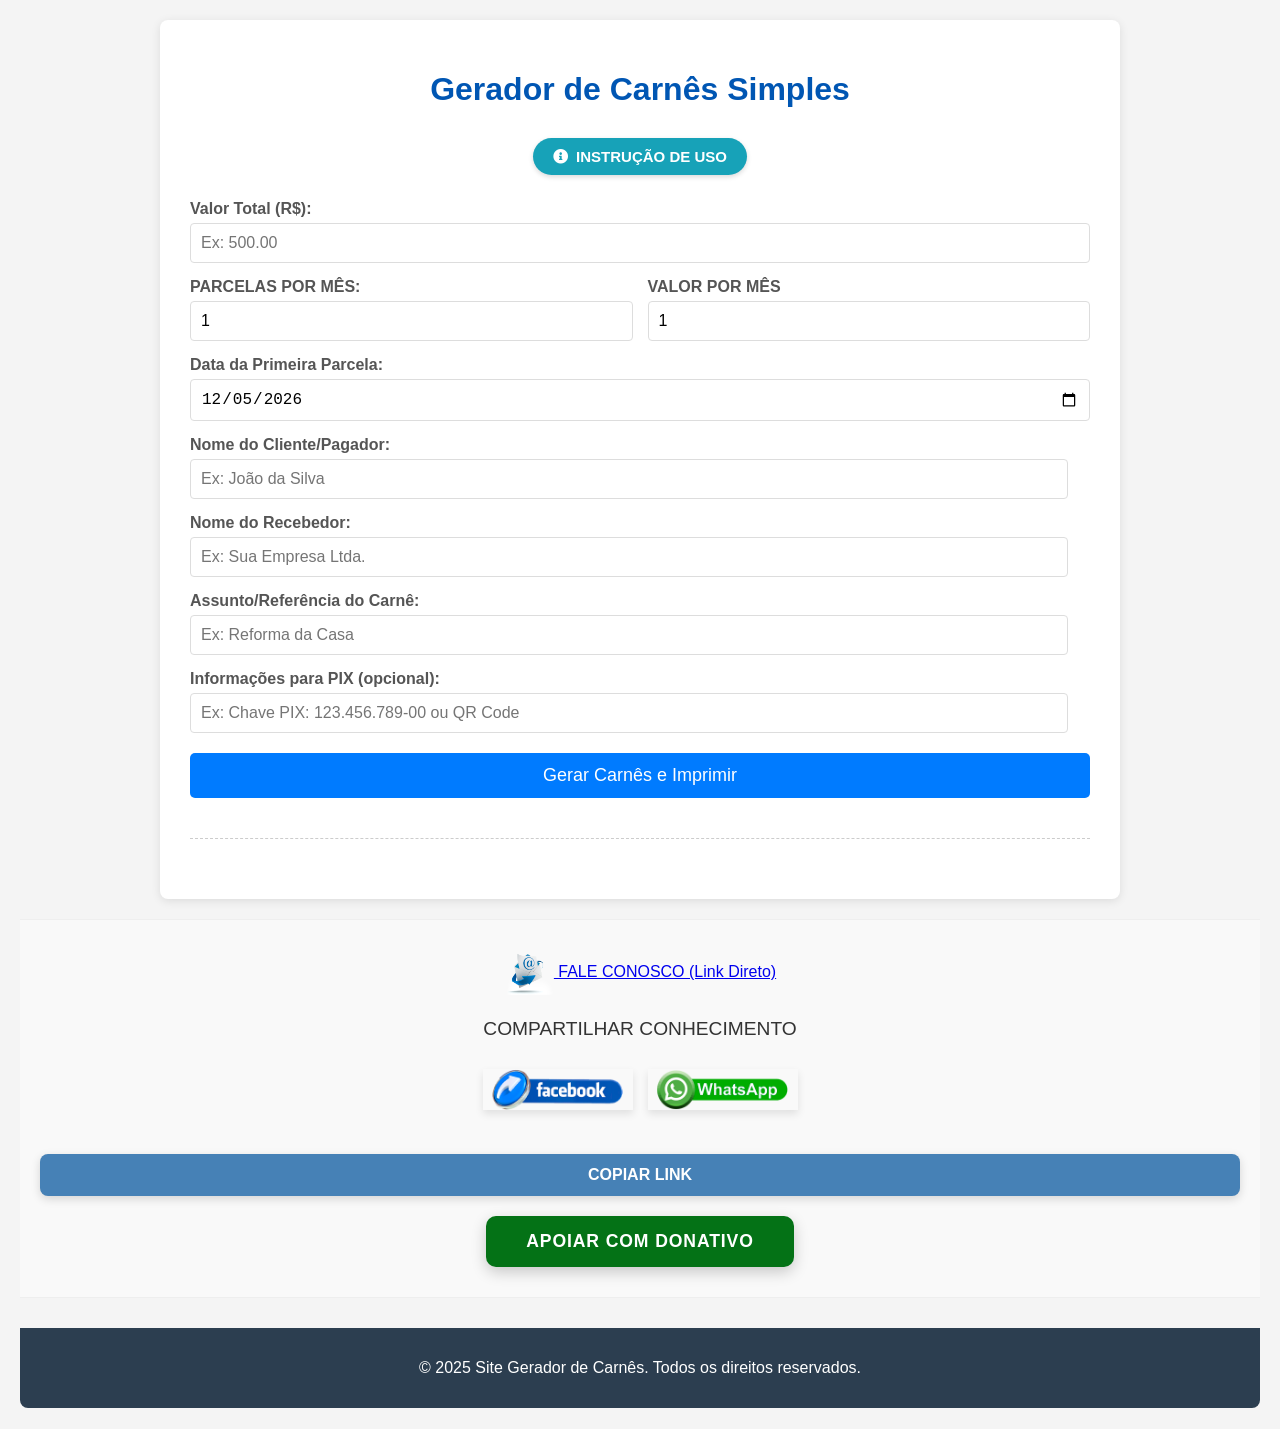
<file: index.html>
<!DOCTYPE html>
<html lang="pt-BR">
<head>
    <meta charset="UTF-8" />
    <meta name="viewport" content="width=device-width, initial-scale=1.0" />
    <title>Gerador de Carnês Online Grátis | Crie Carnês de Pagamento Facilmente</title>

    <meta name="description" content="Gere carnês de pagamento de forma rápida e fácil. Crie carnês para mensalidades, doações ou vendas, com parcelas e vencimentos automáticos." />
    <meta name="keywords" content="gerador de carnê, carnê online, carnê de pagamento, boleto, parcelamento, vencimento, gratuito, mensalidade, doação" />
    <meta name="author" content="Carlos Alberto Leão Pinheiro" />
    <meta name="email" content="suportecalp@gmail.com" />
    <link rel="canonical" href="https://carneonline.netlify.app/" />
    <link rel="shortcut icon" href="midia/favicon.ico" type="image/x-icon" />

    <link rel="stylesheet" href="estilos/style_apoio.css" />
    <link rel="stylesheet" href="estilos/estilos.css" />

    <link href="https://cdnjs.cloudflare.com/ajax/libs/font-awesome/5.15.4/css/all.min.css" rel="stylesheet" />

    <meta property="og:url" content="https://carneonline.netlify.app/" />
    <meta property="og:type" content="website" />
    <meta property="og:title" content="Gerador de Carnês Online Grátis: Simples e Rápido!" />
    <meta property="og:description" content="Crie seus carnês de pagamento online de forma descomplicada. Gere parcelas, datas de vencimento e imprima com facilidade." />
    <meta property="og:image" content="https://carneonline.netlify.app/midia/banner_CARNE.jpg" />
    <meta property="og:image:width" content="1200" />
    <meta property="og:image:height" content="630" />
    <meta property="og:image:alt" content="Banner do Gerador de Carnês Online Grátis" />

    <meta name="twitter:card" content="summary_large_image" />
    <meta name="twitter:site" content="@SeuTwitterAqui" /> <meta name="twitter:title" content="Gerador de Carnês Online Grátis: Simples e Rápido!" />
    <meta name="twitter:description" content="Crie seus carnês de pagamento online de forma descomplicada. Gere parcelas, datas de vencimento e imprima com facilidade." />
    <meta name="twitter:image" content="https://carneonline.netlify.app/midia/banner_CARNE.jpg" />

   
</head>
<body>
    <div class="container">
        <h1>Gerador de Carnês Simples</h1>

        <!-- INÍCIO DO BOTÃO E MODAL DE INSTRUÇÕES -->
    <div class="instrucoes-container">
        <button type="button" id="btnInstrucao" class="btn-instrucao">
            <i class="fas fa-info-circle"></i> INSTRUÇÃO DE USO
        </button>
    </div>

    <!-- Modal de Instrução (inicia oculto) -->
    <div id="modalInstrucao" class="modal-instrucao">
        <div class="modal-conteudo">
            <span class="fechar-modal" id="fecharModal">&times;</span>
            <h2>INSTRUÇÃO DE USO</h2>
            <div class="texto-instrucoes">
                <p><strong>VALOR TOTAL:</strong> Aqui você colocará o valor integral do financiamento.</p>
                
                <p><strong>PARCELAS POR MÊS / VALOR POR MÊS:</strong> Nesse campo você irá escolher entre as duas formas de cálculos do financiamento (você só poderá escolher uma). Se for "Parcelas por Mês", você digitará a quantidade de meses que pretende dividir o valor integral, então o programa irá dividir o valor integral pela quantidade de meses escolhida ao gerar o carnê. Caso escolha "Valor por Mês", você decide quanto pode pagar por mês e, ao gerar o carnê, o programa calculará a quantidade de meses necessários para quitar.</p>
                
                <p><strong>DATA DA PRIMEIRA PARCELA:</strong> Aqui você colocará a data do primeiro pagamento. Caso já tenha pago algumas parcelas, coloque a data passada em que o pagamento foi feito, escolhendo o dia correspondente. Os boletos passados também serão gerados (você pode pedir para o pagador assiná-los ou descartá-los se desejar).</p>
                
                <p><strong>NOME DO CLIENTE/PAGADOR:</strong> Nome de quem irá pagar (ou seu nome, caso você seja o pagador).</p>
                
                <p><strong>NOME DO RECEBEDOR:</strong> Nome de quem irá receber o dinheiro.</p>
                
                <p><strong>ASSUNTO/REFERÊNCIA DO CARNÊ:</strong> Do que se trata este financiamento (aluguel, carro, empréstimo, Televisão 4k, etc.).</p>
                
                <p><strong>INFORMAÇÕES PARA PIX:</strong> Campo opcional para fornecer mais uma opção de pagamento. O comprovante do PIX serve como comprovante para o carnê.</p>
                
                <p><strong>GERAR CARNÊS E IMPRIMIR:</strong><br>
                Ao clicar no botão, os carnês serão gerados para impressão em folha A4. Porém, não serão impressos imediatamente, se abrirá uma janela para você verificar os carnês antes. Aconselho salvar como PDF, caso não pretenda imprimi-las no memento. Revise bem as informações antes. Caso precise fazer alguma alteração, é só apaertar o botão de cancelar impressão, a janela irá se fechar, então suba até o topo das informações, altere o que precisar e depois aperte em "Gerar Carnês e Imprimir" novamente. Ao imprimir, recorte e coloque na ordem: a capa, carnês em ordem de mês e página de assinatura no final. </p>
                
                <p><strong>COMO FUNCIONA:</strong> São gerados 2 comprovantes por mês. Um é assinado e datado pelo pagador e outro pelo recebedor. O pagador deverá destacar e ficar com a assinatura do outro, ou vice versa, garantindo controle para ambos.</p>
                
                <p class="aviso-juridico"><strong>Atenção:</strong> Este carnê não tem valor jurídico por padrão, servindo apenas para controle. Para ter valor jurídico, ambos devem assinar na página final do carnê e reconhecer firma em cartório.</p>
            </div>
        </div>
    </div>
    <!-- FIM DO BOTÃO E MODAL DE INSTRUÇÕES -->




        <div class="form-group">
            <label for="valorTotal">Valor Total (R$):</label>
            <input type="number" id="valorTotal" step="0.01" min="0.01" placeholder="Ex: 500.00" required>
        </div>

        <div id="metodo">

                <div class="form-group">  <!-- nesse método o valor total será dividido pelo numero de parcelas escolhida -->
                    <label for="numParcelas">PARCELAS POR MÊS:</label>
                    <input type="number" id="numParcelas" min="1" value="1" required>
                </div>
                
                <div class="form-group"> <!-- nesse método o usuario escolhera quando pode pagar por mês, e os meses serão disponibilizados automaticamente de acordo com o valor (o restante será pago em um mês a mais, caso não seja exato) -->
                    <label for="valorMES">VALOR POR MÊS</label>
                    <input type="number" id="valorMES" min="1" value="1" required>
                </div>

        </div>

        <div class="form-group">
            <label for="dataVencimento">Data da Primeira Parcela:</label>
            <input type="date" id="dataVencimento" required>
        </div>

        <div class="form-group">
            <label for="nomeCliente">Nome do Cliente/Pagador:</label>
            <input type="text" id="nomeCliente" placeholder="Ex: João da Silva" required>
        </div>

        <div class="form-group">
            <label for="nomeRecebedor">Nome do Recebedor:</label>
            <input type="text" id="nomeRecebedor" placeholder="Ex: Sua Empresa Ltda." required>
        </div>

        <div class="form-group">
            <label for="assuntoCarne">Assunto/Referência do Carnê:</label>
            <input type="text" id="assuntoCarne" placeholder="Ex: Reforma da Casa" required>
        </div>

        <div class="form-group">
            <label for="infoPix">Informações para PIX (opcional):</label>
            <input type="text" id="infoPix" placeholder="Ex: Chave PIX: 123.456.789-00 ou QR Code">
        </div>

        <button id="btnGerar">Gerar Carnês e Imprimir</button>

        <div id="capaCarne" class="capa-carne">
            </div>

        <div class="carnes-area" id="carnesArea">
            </div>
    </div>

    <script src="script/geratriz.js"></script>
    <script src="script/compartilhe.js"></script>

            <section id="apoio">
            <div>
                <a
                    href="mailto:suportecalp@gmail.com?subject=Contato%20Sobre%20ESTUDO%20DE%20PROVAS"
                >
                    <img
                        src="midia/faleconosco.png"
                        alt="Fale Conosco"
                        class="fale-conosco-icon"
                    />
                    FALE CONOSCO (Link Direto)
                </a>
            </div>

            <p>COMPARTILHAR CONHECIMENTO</p>

            <div class="share-buttons">
                <a href="#" id="shareFacebook">
                    <img
                        src="midia/comp_facebook.png"
                        alt="Compartilhar no Facebook"
                    />
                </a>
                <a href="#" id="shareWhatsapp">
                    <img
                        src="midia/comp_whatsapp.png"
                        alt="Compartilhar no WhatsApp"
                    />
                </a>
            </div>

            <div class="copy-link-button">
                <button id="copyLinkButton">COPIAR LINK</button>
            </div>

            <div>
                <a href="https://payment-calp.netlify.app/" target="_blank">APOIAR COM DONATIVO</a>
            </div>
        </section>

    <footer>
<!--         <div style="text-align: center;"><a style="
            text-decoration: none;
            background-color: green;
            color: white; 
            font-weight: bolder;
            text-align: center; 
            padding: 10px;
            border-radius: 10px;
            " href="https://payment-calp.netlify.app/" target="_blank" >APOIAR COM DONATIVO</a> 
        </div> -->
            <p>
                &copy; 2025 Site Gerador de Carnês. Todos os direitos reservados.
            </p>
    </footer>
</body>
</html>
</file>
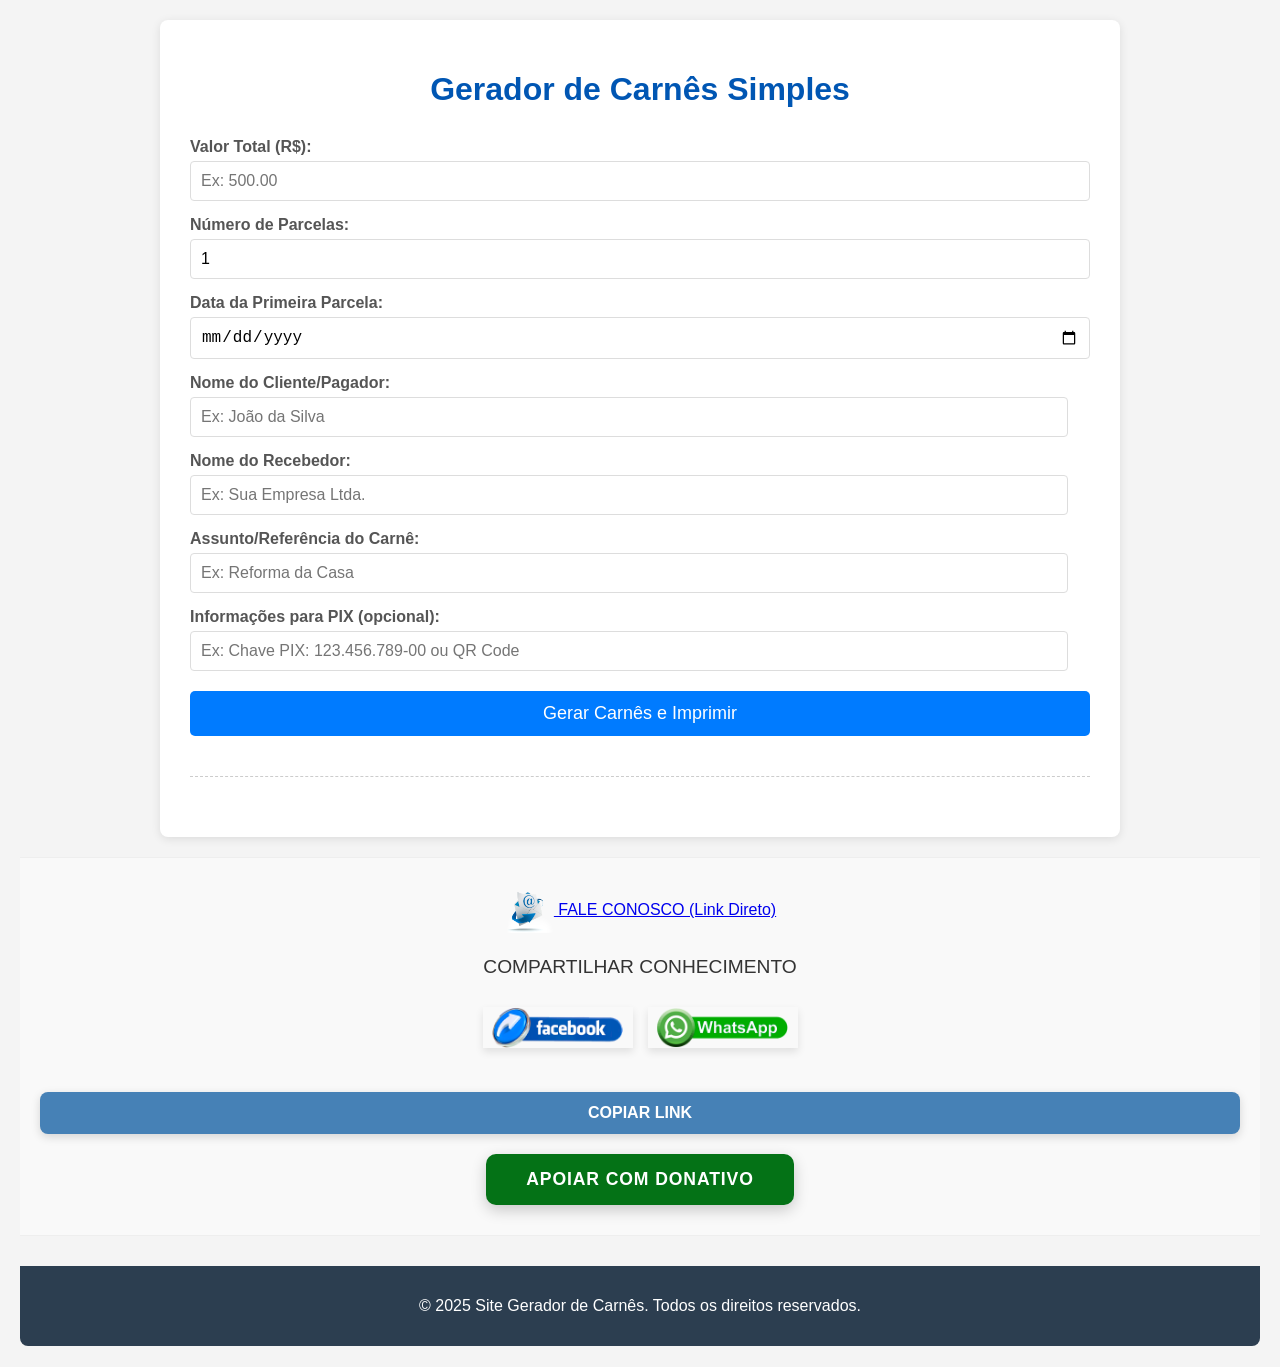
<file: index - Copia.html>
<!DOCTYPE html>
<html lang="pt-BR">
<head>
    <meta charset="UTF-8" />
    <meta name="viewport" content="width=device-width, initial-scale=1.0" />
    <title>Gerador de Carnês Online Grátis | Crie Carnês de Pagamento Facilmente</title>

    <meta name="description" content="Gere carnês de pagamento de forma rápida e fácil. Crie carnês para mensalidades, doações ou vendas, com parcelas e vencimentos automáticos." />
    <meta name="keywords" content="gerador de carnê, carnê online, carnê de pagamento, boleto, parcelamento, vencimento, gratuito, mensalidade, doação" />
    <meta name="author" content="Carlos Alberto Leão Pinheiro" />
    <meta name="email" content="suportecalp@gmail.com" />
    <link rel="canonical" href="https://carneonline.netlify.app/" />
    <link rel="shortcut icon" href="midia/favicon.ico" type="image/x-icon" />

    <link rel="stylesheet" href="estilos/style_apoio.css" />
    <link rel="stylesheet" href="estilos/estilos.css" />

    <link href="https://cdnjs.cloudflare.com/ajax/libs/font-awesome/5.15.4/css/all.min.css" rel="stylesheet" />

    <meta property="og:url" content="https://carneonline.netlify.app/" />
    <meta property="og:type" content="website" />
    <meta property="og:title" content="Gerador de Carnês Online Grátis: Simples e Rápido!" />
    <meta property="og:description" content="Crie seus carnês de pagamento online de forma descomplicada. Gere parcelas, datas de vencimento e imprima com facilidade." />
    <meta property="og:image" content="https://carneonline.netlify.app/midia/banner_CARNE.jpg" />
    <meta property="og:image:width" content="1200" />
    <meta property="og:image:height" content="630" />
    <meta property="og:image:alt" content="Banner do Gerador de Carnês Online Grátis" />

    <meta name="twitter:card" content="summary_large_image" />
    <meta name="twitter:site" content="@SeuTwitterAqui" /> <meta name="twitter:title" content="Gerador de Carnês Online Grátis: Simples e Rápido!" />
    <meta name="twitter:description" content="Crie seus carnês de pagamento online de forma descomplicada. Gere parcelas, datas de vencimento e imprima com facilidade." />
    <meta name="twitter:image" content="https://carneonline.netlify.app/midia/banner_CARNE.jpg" />

   
</head>
<body>
    <div class="container">
        <h1>Gerador de Carnês Simples</h1>

        <div class="form-group">
            <label for="valorTotal">Valor Total (R$):</label>
            <input type="number" id="valorTotal" step="0.01" min="0.01" placeholder="Ex: 500.00" required>
        </div>

        <div class="form-group">
            <label for="numParcelas">Número de Parcelas:</label>
            <input type="number" id="numParcelas" min="1" value="1" required>
        </div>

        <div class="form-group">
            <label for="dataVencimento">Data da Primeira Parcela:</label>
            <input type="date" id="dataVencimento" required>
        </div>

        <div class="form-group">
            <label for="nomeCliente">Nome do Cliente/Pagador:</label>
            <input type="text" id="nomeCliente" placeholder="Ex: João da Silva" required>
        </div>

        <div class="form-group">
            <label for="nomeRecebedor">Nome do Recebedor:</label>
            <input type="text" id="nomeRecebedor" placeholder="Ex: Sua Empresa Ltda." required>
        </div>

        <div class="form-group">
            <label for="assuntoCarne">Assunto/Referência do Carnê:</label>
            <input type="text" id="assuntoCarne" placeholder="Ex: Reforma da Casa" required>
        </div>

        <div class="form-group">
            <label for="infoPix">Informações para PIX (opcional):</label>
            <input type="text" id="infoPix" placeholder="Ex: Chave PIX: 123.456.789-00 ou QR Code">
        </div>

        <button id="btnGerar">Gerar Carnês e Imprimir</button>

        <div id="capaCarne" class="capa-carne">
            </div>

        <div class="carnes-area" id="carnesArea">
            </div>
    </div>

    <script src="script/geratriz.js"></script>
    <script src="script/compartilhe.js"></script>

            <section id="apoio">
            <div>
                <a
                    href="mailto:suportecalp@gmail.com?subject=Contato%20Sobre%20ESTUDO%20DE%20PROVAS"
                >
                    <img
                        src="midia/faleconosco.png"
                        alt="Fale Conosco"
                        class="fale-conosco-icon"
                    />
                    FALE CONOSCO (Link Direto)
                </a>
            </div>

            <p>COMPARTILHAR CONHECIMENTO</p>

            <div class="share-buttons">
                <a href="#" id="shareFacebook">
                    <img
                        src="midia/comp_facebook.png"
                        alt="Compartilhar no Facebook"
                    />
                </a>
                <a href="#" id="shareWhatsapp">
                    <img
                        src="midia/comp_whatsapp.png"
                        alt="Compartilhar no WhatsApp"
                    />
                </a>
            </div>

            <div class="copy-link-button">
                <button id="copyLinkButton">COPIAR LINK</button>
            </div>

            <div>
                <a href="https://payment-calp.netlify.app/" target="_blank">APOIAR COM DONATIVO</a>
            </div>
        </section>

    <footer>
<!--         <div style="text-align: center;"><a style="
            text-decoration: none;
            background-color: green;
            color: white; 
            font-weight: bolder;
            text-align: center; 
            padding: 10px;
            border-radius: 10px;
            " href="https://payment-calp.netlify.app/" target="_blank" >APOIAR COM DONATIVO</a> 
        </div> -->
            <p>
                &copy; 2025 Site Gerador de Carnês. Todos os direitos reservados.
            </p>
    </footer>
</body>
</html>
</file>
<file: estilos/style_apoio.css>
/* --- Seção de Contato --- */
#contato {
    max-width: 800px;
    margin: 10px auto;
    padding: 30px;
    background: #fff;
    border-radius: 10px;
    box-shadow: 0 4px 15px rgba(0, 0, 0, 0.1);
    text-align: center; /* Centraliza o texto dentro da seção */
}

#contato h2 {
    color: #882baf; /* Cor para o título */
    margin-bottom: 15px;
    font-size: 2em;
}

#contato p {
    font-size: 1.1em;
    line-height: 1.8;
    margin-bottom: 25px;
}

/* Estilo para o link "FALE CONOSCO" */
#contato div:nth-of-type(2) { /* Seleciona o segundo div da seção */
    margin-bottom: 30px;
}

#contato a {
    text-decoration: none;
    color: #007bff;
    font-weight: bold;
    font-size: 1.2em;
    display: inline-flex; /* Para alinhar imagem e texto */
    align-items: center;
    gap: 10px; /* Espaço entre imagem e texto */
    transition: color 0.3s ease;
}

#contato a:hover {
    color: #0056b3;
}

.fale-conosco-icon { /* Classe para sua imagem */
    width: 50px; /* Ajuste o tamanho conforme necessário */
    height: auto;
    vertical-align: middle; /* Alinha a imagem com o texto */
}

/* Estilos para o formulário */
.form-group {
    margin-bottom: 20px;
    text-align: left; /* Alinha os rótulos e campos à esquerda */
}

.form-group label {
    display: block; /* Cada label em uma nova linha */
    margin-bottom: 8px;
    font-weight: bold;
    color: #555;
}

input[type="text"],
textarea {
    width: calc(100% - 20px); /* Ocupa a largura total menos o padding */
    padding: 10px;
    border: 1px solid #ddd;
    border-radius: 5px;
    font-size: 1em;
    box-sizing: border-box; /* Garante que padding não aumente a largura total */
}

textarea {
    resize: vertical; /* Permite redimensionar apenas verticalmente */
    min-height: 120px; /* Altura mínima da caixa de texto */
}

button {
    background-color: #03571c; /* Cor do botão */
    color: white;
    padding: 12px 25px;
    border: none;
    border-radius: 5px;
    font-size: 1.1em;
    cursor: pointer;
    transition: background-color 0.3s ease, transform 0.2s ease;
    margin-top: 15px;
}

button:hover {
    background-color: #6a2185; /* Cor mais escura no hover */
    transform: translateY(-2px); /* Pequeno efeito de elevação */
}

/* ... restante do código ... */

/* Estilos para o formulário */
.form-group {
    margin-bottom: 20px;
    text-align: left; /* Alinha os rótulos e campos à esquerda */
}

.form-group label {
    display: block; /* Cada label em uma nova linha */
    margin-bottom: 8px;
    font-weight: bold;
    color: #555;
}

input[type="text"],
input[type="email"], /* Adicionei isso para garantir que o estilo se aplique ao campo de email */
textarea {
    width: calc(100% - 20px); /* Ocupa a largura total menos o padding */
    padding: 10px;
    border: 1px solid #ddd;
    border-radius: 5px;
    font-size: 1em;
    box-sizing: border-box; /* Garante que padding não aumente a largura total */
}

textarea {
    resize: vertical; /* Permite redimensionar apenas verticalmente */
    min-height: 120px; /* Altura mínima da caixa de texto */
}

button {
    background-color: #03772a; /* Cor do botão */
    color: white;
    padding: 12px 25px;
    border: none;
    border-radius: 5px;
    font-size: 1.1em;
    cursor: pointer;
    transition: background-color 0.3s ease, transform 0.2s ease;
    margin-top: 15px;
}

button:hover {
    background-color: #3268db; /* Cor mais escura no hover */
    transform: translateY(-2px); /* Pequeno efeito de elevação */
}

/* ... restante do código ... */


/****************************** fim de entre em cotato *******************************/


/*********************** apoio ************************/

#apoio {
    /* ... (manter estilos existentes para #apoio) ... */
    display: flex;
    flex-direction: column;
    justify-content: center;
    align-items: center;
    padding: 30px 20px;
    background-color: #f9f9f9;
    border-top: 1px solid #eee;
    border-bottom: 1px solid #eee;
    margin: 20px 0;
}

#apoio p {
    /* ... (manter estilos existentes para #apoio p) ... */
    text-align: center;
    margin-bottom: 25px;
    font-size: 1.2em;
    color: #333;
    max-width: 600px;
    line-height: 1.6;
}

#apoio .share-buttons {
    /* ... (manter estilos existentes para #apoio .share-buttons) ... */
    display: flex;
    justify-content: center;
    align-items: center;
    margin-bottom: 20px; /* Reduzi um pouco a margem para dar espaço ao novo botão */
    flex-wrap: wrap;
    gap: 15px;
}

#apoio .share-buttons img {
    /* ... (manter estilos existentes para #apoio .share-buttons img) ... */
    max-width: 150px;
    height: auto;
    border-radius: 0;
    box-shadow: 0 4px 8px rgba(0, 0, 0, 0.1);
    cursor: pointer;
    transition: transform 0.3s ease, box-shadow 0.3s ease;
}

#apoio .share-buttons img:hover {
    /* ... (manter estilos existentes para hover) ... */
    transform: scale(1.1);
    box-shadow: 0 6px 12px rgba(0, 0, 0, 0.2);
}

/* Estilos para o novo botão "COPIAR LINK" */
#apoio .copy-link-button {
    text-align: center;
    margin-bottom: 20px; /* Espaço entre o botão de copiar e o botão de apoio */
    width: 100%; /* Garante que a div ocupe a largura total para centralizar */
}

#apoio .copy-link-button button {
    display: inline-block;
    padding: 12px 30px; /* Um pouco menor que o botão de apoio principal */
    background-color: #4681b6; /* Uma cor neutra para o botão de copiar */
    color: white;
    border: none;
    border-radius: 8px;
    font-weight: bold;
    font-size: 1em;
    cursor: pointer;
    transition: background-color 0.3s ease, transform 0.3s ease;
    box-shadow: 0 3px 10px rgba(0, 0, 0, 0.15);
}

#apoio .copy-link-button button:hover {
    background-color: #495057; /* Cor mais escura no hover */
    transform: translateY(-2px); /* Leve movimento para cima */
    box-shadow: 0 5px 12px rgba(0, 0, 0, 0.2);
}


/* Estilos para o botão "APOIAR COM DONATIOVO" */
#apoio div:last-of-type a { /* Importante: este seletor pode precisar de ajuste se adicionar mais divs */
    /* ... (manter estilos existentes para #apoio div:last-of-type a) ... */
    display: inline-block;
    padding: 15px 40px;
    background-color: #047216;
    color: white;
    text-decoration: none;
    border-radius: 10px;
    font-weight: bold;
    font-size: 1.1em;
    letter-spacing: 0.05em;
    box-shadow: 0 5px 15px rgba(0, 0, 0, 0.2);
    transition: background-color 0.3s ease, transform 0.3s ease, box-shadow 0.3s ease;
}

#apoio div:last-of-type a:hover {
    /* ... (manter estilos existentes para hover) ... */
    background-color: #6a2185;
    transform: translateY(-3px);
    box-shadow: 0 8px 20px rgba(0, 0, 0, 0.3);
}

/********************* fim apoio *************************/
</file>
<file: estilos/estilos.css>
/* /estilos/estilos.css */
/* --- ESTILOS GERAIS --- */
body {
    font-family: Arial, sans-serif;
    margin: 20px;
    background-color: #f4f4f4;
    color: #333;
}

.container {
    max-width: 900px;
    margin: 0 auto;
    background-color: #fff;
    padding: 30px;
    border-radius: 8px;
    box-shadow: 0 2px 10px rgba(0, 0, 0, 0.1);
}

h1 {
    text-align: center;
    color: #0056b3;
    margin-bottom: 30px;
}

/* --- ESTILOS DO FORMULÁRIO --- */
.form-group {
    margin-bottom: 15px;
}

.form-group label {
    display: block;
    margin-bottom: 5px;
    font-weight: bold;
}

.form-group input {
    width: calc(100% - 22px);
    padding: 10px;
    border: 1px solid #ddd;
    border-radius: 4px;
    font-size: 16px;
}

button {
    display: block;
    width: 100%;
    padding: 12px 20px;
    background-color: #007bff;
    color: white;
    border: none;
    border-radius: 5px;
    font-size: 18px;
    cursor: pointer;
    transition: background-color 0.3s ease;
    margin-top: 20px;
}

button:hover {
    background-color: #0056b3;
}

/* --- ESTILOS DA ÁREA DE CARNÊS (VISUALIZAÇÃO EM TELA) --- */
.carnes-area {
    margin-top: 40px;
    border-top: 1px dashed #ccc;
    padding-top: 30px;
    display: flex;
    flex-wrap: wrap;
    justify-content: center;
    gap: 0px; /* Mantém um pequeno espaço na tela para visualização */
}

.carne-par {
    display: flex; /* Mantém como flexbox */
    justify-content: space-between; /* Espaço entre os dois carnês (pagador/recebedor) */
    width: 100%; /* Ocupa toda a largura disponível na tela */
    margin-bottom: 0px; /* Espaço entre os pares na tela */
    flex-wrap: nowrap; /* Garante que os itens não quebrem linha inesperadamente */
}

/* Estilo para a aba de grampo */
.carne-aba-grampo {
    width: 20px; /* Largura fixa da aba */
    border: 1px solid #000; /* Borda para delimitar a aba */
    box-sizing: border-box; /* Inclui padding e borda na largura/altura */
    background-color: #f0f0f0; /* Um tom diferente para destacar a aba na tela */
    margin-right: 5px; /* Espaço entre a aba e o carnê na tela */
    flex-shrink: 0; /* Impede que a aba encolha */
    display: flex; /* Para centralizar texto ou ícone se quiser no futuro */
    align-items: center;
    justify-content: center;
    font-size: 0.7em;
    color: #666;
    writing-mode: vertical-rl; /* Para texto vertical, se necessário */
    text-orientation: mixed;
    padding: 2px;
}

.carne-item {
    border: 1px solid #000;
    padding: 12px; /* Padding interno do conteúdo */
    box-sizing: border-box;
    width: calc(50% - 0px); /* (10px gap + 20px aba + 5px margem-aba)/2 */
    max-width: calc((25cm - 40px) / 2 - 5px); /* 19cm total - 2x 20px abas - espaçamento */
    min-height: 7.8cm; /* Altura um pouco maior para a aba na tela */
    page-break-inside: avoid;
    background-color: #fff;
    font-size: 0.85em;
    display: flex;
    flex-direction: column;
    justify-content: space-between;
}

.carne-item h3 {
    text-align: center;
    margin-top: 0;
    margin-bottom: 3px;
    font-size: 1.05em;
    font-weight: bold;
}

.carne-item .info-principal {
    margin-top: 3px;
    margin-bottom: 1px;
    text-align: center;
}
.carne-item .info-principal p {
    margin: 2px;
}
.carne-item .info-principal strong {
    font-size: 1.05em;
}

/* Estilo para a informação do PIX */
.carne-item .info-principal .info-pix {
    font-size: 0.8em; /* Fonte um pouco menor para o PIX */
    color: #555;
    margin-top: 5px; /* Espaço acima da linha do PIX */
    word-wrap: break-word; /* Garante que o texto longo quebre a linha */
}

.carne-item .campos-manual {
    margin-bottom: 20px; /* Seu ajuste que ficou bom para o espaçamento */
}

.carne-item .campos-manual p {
    display: flex;
    align-items: baseline;
    margin-top: 30px; 
    margin-bottom: 7px; /* Espaçamento menor entre os campos */
}

.carne-item .campos-manual span {
    flex-shrink: 0;
    margin-right: 3px;
    font-weight: bold;
}

.carne-item .campos-manual .linha {
    flex-grow: 1; /* Permite que ocupe todo o espaço restante */
    border-bottom: 1px solid #000;
    margin-left: 3px;
}

.carne-item .campos-manual .linha-data {
    flex-grow: 1; /* Permite que cada um dos 3 spans de data ocupe 1/3 do espaço restante */
    border-bottom: 1px solid #000;
    display: inline-block; /* Mantém, mas o flex-grow domina a largura */
    margin: 0 1px; /* Pequeno espaçamento entre as linhas da data */
}

/* --- NOVO: Estilos para a capa do carnê (Visualização em tela) --- */
.capa-carne {
    display: none; /* Por padrão, oculta na tela para não mostrar antes de gerar */
    text-align: center;
    padding: 2cm; /* Espaçamento interno */
    margin: 1cm auto; /* Centraliza na tela */
    background-color: #f9f9f9;
    width: 20cm; /* Largura para a capa na tela */
    max-width: 100%;
    border: 1px solid #000; /* Borda para delimitar a aba */
    box-sizing: border-box; /* Inclui padding e borda na largura/altura */
    border-color: #000;
}

.capa-carne h2 {
    font-size: 1.5em;
    color: #0056b3;
    margin-bottom: 15px;
}

.capa-carne p {
    font-size: 1.5em;
    margin: 5px 0;
    color: #333;
}

.capa-carne .info-destaque {
    font-weight: bold;
    color: #000;
}

footer {
    text-align: center;
    margin-top: 30px;
    padding: 15px;
    background-color: #2c3e50;
    color: #ffffff;
    border-radius: 0 0 8px 8px;
}

/* Ajuste para o Carlos colocar os campos lado a lado */
#metodo {
    display: flex;
    gap: 15px; /* Espaçamento entre os dois blocos */
    width: 100%;
}

#metodo .form-group {
    flex: 1; /* Faz os dois campos dividirem o espaço igualmente */
}

/* Garante que o input dentro do flex não quebre o cálculo de calc(100% - 22px) */
#metodo .form-group input {
    width: calc(100% - 22px); 
}

/* Responsividade: Se a tela for pequena, eles voltam a ficar um embaixo do outro */
@media (max-width: 300px) {
    #metodo {
        flex-direction: column;
        gap: 0;
    }
}

/* fim lado a lado */



/* --- MEDIA QUERY PARA IMPRESSÃO (O MAIS IMPORTANTE) --- */
@media print {
    body {
        background-color: #fff;
        margin: 0;
        padding: 0;
    }
    .container {
        box-shadow: none;
        padding: 0;
    }
    
    /* Esconde elementos da interface e footer */
    button, .form-group, h1, footer { 
        display: none; 

    }

    .carnes-area {
        width: 18cm;
        margin: 0;
        padding: 0;
        display: block;
        page-break-before: auto; /* Garante que os carnês não iniciem uma nova página se a capa não for gerada */
    }

    .carne-par {
        display: flex;
        justify-content: flex-start; /* Alinha ao início */
        width: 21cm; /* Ocupa a largura total da página */
        height: auto; /* Altura flexível */
        margin: 0; /* ZERA TODAS AS MARGENs ENTRE PARES */
        padding: 0; /* ZERA TODOS OS PADDINGS DO PAR */
        box-sizing: border-box;
        page-break-inside: avoid; /* Evita quebra de página dentro de um par */
        flex-wrap: nowrap; /* Garante que não quebre linha */
    }

    /* Estilo da aba de grampo para impressão */
    .carne-aba-grampo {
        width: 20px; /* Largura fixa */
        height: auto; /* A altura será a mesma do carne-item */
        border: 1px solid #000; /* Borda para corte */
        box-sizing: border-box;
        background-color: #fff; /* Fundo branco na impressão */
        margin: 0; /* Sem margem entre a aba e o carnê */
        flex-shrink: 0; /* Não encolhe */
        display: flex;
        align-items: center;
        justify-content: center;
        font-size: 0.6em;
        color: #000;
        writing-mode: vertical-rl;
        text-orientation: mixed;
        padding: 0; /* Sem padding para o conteúdo da aba */
    }

    .carne-item {
        width: 9.97cm; /* Largura para cada carnê individualmente (ajustado para caber 2 com 2 abas) */
        height: auto;
        padding: 8px; /* Mantém o padding interno para o conteúdo */
        margin: 0; /* ZERA TODAS AS MARGENS */
        box-sizing: border-box;
        font-size: 0.85em;
        page-break-inside: avoid;
        border: 1px solid #000; /* Borda completa para cada carnê */
        min-height: 5.6cm; /* Mantém a altura mínima do carnê individual */
    }

    /* Regra para quebrar a página a cada 5 PARES (10 carnês individuais) */
    .carne-par{
       /*  page-break-before: always; */
        margin-top: 0;
    }

    /* Estilo para a informação do PIX na impressão */
    .carne-item .info-principal .info-pix {
        font-size: 0.75em;
        margin-top: 3px;
    }

    /* O ajuste de .linha-data para impressão */
    .carne-item .campos-manual .linha-data {
        flex-grow: 1;
        border-bottom: 1px solid #000;
        margin: 0 1px;
    }

/* ----------------------------------------------------- */
    /* --- NOVO: Estilos para a CAPA e ASSINATURAS na mesma folha --- */

    /* Bloco da Capa */
    .capa-carne-print {
        display: flex; 
        flex-direction: column; 
        justify-content: center; 
        align-items: center; 
        text-align: center; 
        
        width: 21cm; /* Ajustado para 21cm conforme solicitado */
        height: 7.8cm; 
        margin: 0;
        padding: 1cm; /* Padding reduzido para garantir espaço */
        border: 1px solid #000; 
        box-sizing: border-box;
        background-color: #fff; 
        /* page-break-after REMOVIDO daqui para não pular folha */
    }

    .capa-carne-print h2 {
        font-size: 1.5em; 
        margin-bottom: 5px;
        color: #000; 
    }
    
    .capa-carne-print p {
        font-size: 1.2em; /* Reduzi levemente para caber melhor no conjunto */
        margin: 2px 0;
        color: #000; 
    }

    /* Bloco de Assinaturas (Reconhecimento de Firma) */
    .pagina-assinaturas {
        display: flex;
        flex-direction: column;
        justify-content: space-around; 
        align-items: center;
        
        width: 21cm; 
        height: 7.8cm; 
        margin: 0; /* Colado na capa acima */
        border: 1px solid #000;
        box-sizing: border-box;
        padding: 1cm;
        background-color: #fff;
        page-break-after: always; /* ESTE mantém a quebra para a próxima folha */
    }

    .campo-assinatura {
        width: 80%;
        text-align: center;
        margin: 10px 0;
    }

    .linha-assinatura {
        border-bottom: 1px solid #000;
        width: 100%;
        display: block;
        margin-bottom: 5px;
    }

    .legenda-assinatura {
        font-size: 0.9em;
        font-weight: bold;
        text-transform: uppercase;
    }

    /* --- LIMPEZA DE ELEMENTOS NA IMPRESSÃO --- */
    .capa-carne, 
    section#apoio,
    header,
    footer,
    .container > h1,
    .form-group,
    button {
        display: none !important; 
    }

/* fim pagina final */



} /* Fim da media query de impressão */

/* --- ESTILOS DO BOTÃO E MODAL DE INSTRUÇÃO --- */
.instrucoes-container {
    text-align: center;
    margin-bottom: 25px;
}

.btn-instrucao {
    display: inline-flex;
    align-items: center;
    justify-content: center;
    gap: 8px;
    width: auto; /* Não ocupa 100% da largura */
    background-color: #17a2b8;
    color: white;
    padding: 10px 20px;
    font-size: 15px;
    font-weight: bold;
    border-radius: 20px;
    box-shadow: 0 2px 5px rgba(0,0,0,0.15);
    margin-top: 0;
}

.btn-instrucao:hover {
    background-color: #138496;
}

/* Modal Estilo */
.modal-instrucao {
    display: none; /* Oculto por padrão */
    position: fixed;
    z-index: 1000;
    left: 0;
    top: 0;
    width: 100%;
    height: 100%;
    overflow: auto;
    background-color: rgba(0, 0, 0, 0.6);
}

.modal-conteudo {
    background-color: #fff;
    margin: 5% auto;
    padding: 25px;
    border-radius: 8px;
    max-width: 700px;
    width: 90%;
    box-shadow: 0 5px 15px rgba(0,0,0,0.3);
    position: relative;
    max-height: 80vh;
    overflow-y: auto;
}

.fechar-modal {
    color: #aaa;
    float: right;
    font-size: 28px;
    font-weight: bold;
    cursor: pointer;
}

.fechar-modal:hover,
.fechar-modal:focus {
    color: #000;
}

.texto-instrucoes {
    text-align: left;
    line-height: 1.6;
    margin-top: 15px;
    color: #444;
}

.texto-instrucoes p {
    margin-bottom: 12px;
}

.aviso-juridico {
    background-color: #fff3cd;
    color: #856404;
    padding: 10px;
    border-left: 4px solid #ffeeba;
    border-radius: 4px;
}



/* --- FIM ESTILOS DO BOTÃO E MODAL DE INSTRUÇÃO --- */
</file>
